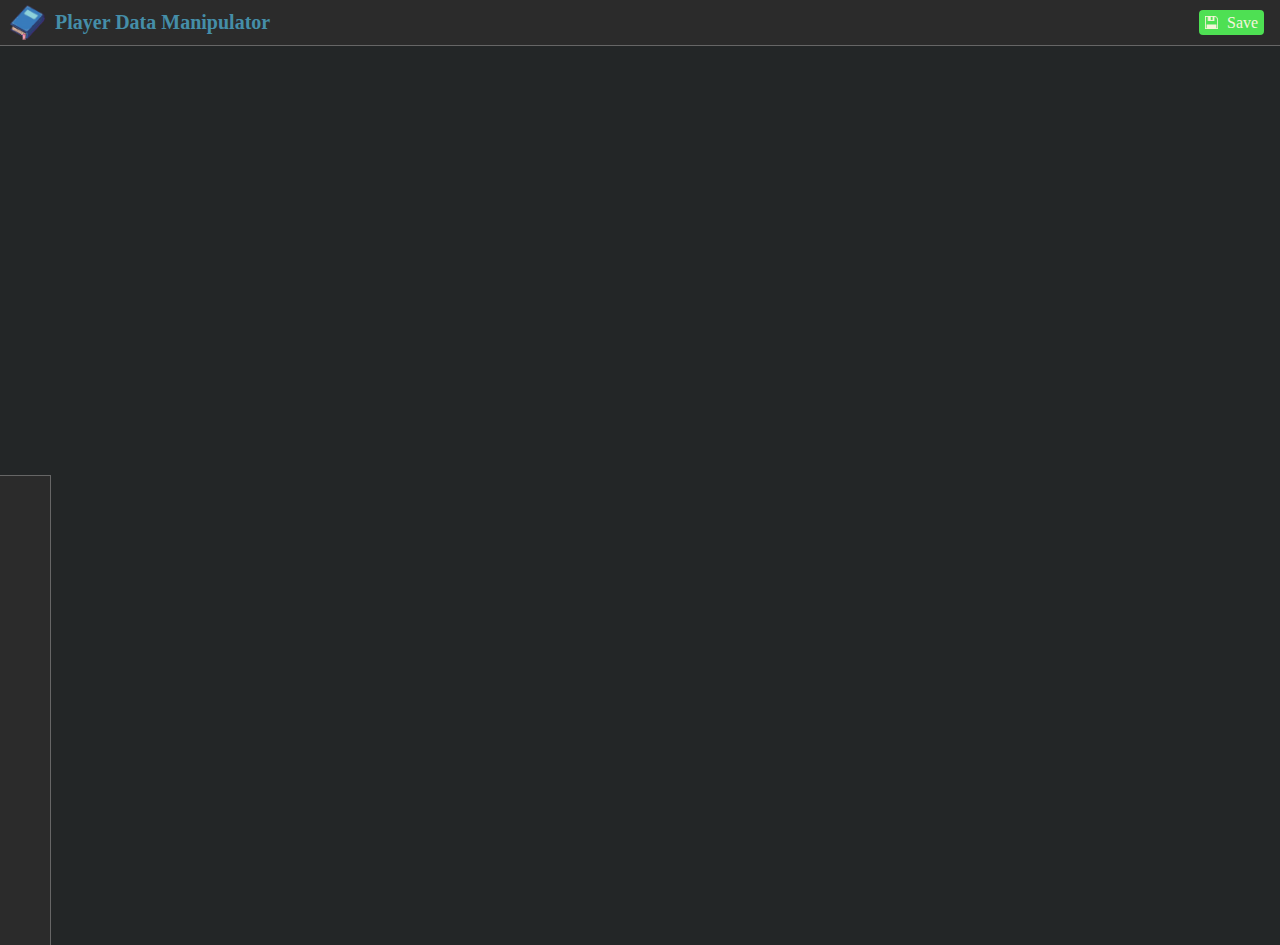
<file: Plugin/src/main/resources/web/pages/editor/editor.html>
<!DOCTYPE html>
<html lang="en-US">
  <head>
    <meta charset="utf-8" />
    <meta name="viewport" content="width=device-width" />
    <title>My test page</title>
    <link rel="icon" type="image/x-icon" href="../../assets/booklet_header.png">

    <link type="text/css" href="../header.css" rel="stylesheet" />
    <link type="text/css" href="../utils.css" rel="stylesheet" />

    <link type="text/css" href="styles/save_button.css" rel="stylesheet" />
    <link type="text/css" href="styles/cmd_popup.css" rel="stylesheet" />
    <link type="text/css" href="styles/save_button.css" rel="stylesheet" />
    <link type="text/css" href="styles/data_line.css" rel="stylesheet" />
    <link type="text/css" href="styles/data_input.css" rel="stylesheet" />
    <link type="text/css" href="styles/sidebar.css" rel="stylesheet" />
    <link type="text/css" href="styles/editor.css" rel="stylesheet" />

  </head>
    <body>

      <div class="header full_width" id="editor_header">
        <div class="header_img"> <img src="../../assets/booklet_header.png" /> </div>
        <div class="header_title"> <h1> Player Data Manipulator </h1> </div>

        <div id="save_button" class="prevent-select">
          <img src="../../assets/save.png" />
          <div> Save </div>
        </div>
      </div>

      <div class="full_height full_width" id="editor-body">
        <div id="copy_popup_container"> </div>

        <div id="changes_popup" class="blur display_none">
        <div id="show_cmd" class="rounded_edges" style="--px:20px">
          <h2 id="cmd_header" class="prevent-select"> Changes saved! </h2>
          <div id="info" class="prevent-select"> Execute the given command on your server to apply the changes. </div>
          <textarea readonly id="cmd" class="rounded_edges" style="--px:4px" onclick="copyToClipboard();"> </textarea>
        </div>
      </div>

        <div id="sidebar">
        <div class="lines" id="sidebar_lines">
          <!-- I hate that this is here, but I'm too lazy to remove it and get the rest of the code to work -->
          <div class="section" style="--y:0"> </div>
        </div>
      </div>
      
        <div id="editor">
        <div class="lines" id="editor_lines"> </div>
      
      <div id="connect_lines"> </div>
        </div>
      </div>


      <script src="func/saveButtonFunctionality.js"></script>
      <script src="func/copyToClipboard.js"> </script>
      <script src="func/UUIDparser.js"> </script>
      <script src="func/sectionButtonInteract.js"> </script>
      <script src="func/inputSave.js"> </script>
      <script src="func/inputFit.js"> </script>
      <script src="func/inputSave.js"></script>

      <script src="func/jsonParser.js"> </script>

      <script src="func/domElements.js"> </script>
      <script src="func/pageRenderer.js"> </script>

      <script src="func/editor.js"> </script>
  </body>
</html>
</file>
<file: Plugin/src/main/resources/web/pages/header.css>
* {
    margin: 0;
}

.header {
    position: fixed;
    grid-area: header;
    display: flex;

    background-color: var(--editor_accent_color);
    padding: 5px;

    height: 35px;
    line-height: normal;
    z-index: 1;

    outline: 1px solid var(--border_color);
}

.header_img {
    aspect-ratio: 1;

    padding-left: 5px;
}

.header_img > img {
    max-width: 100%;
}

.header_title {
    align-self: center;

    padding-left: 10px;
}

.header_title > h1 {
    font-family: minecraftFont;
    font-size: 20px;
    color: var(--special_text_color);
}
</file>
<file: Plugin/src/main/resources/web/pages/utils.css>
.full_width {
  width: 100vw;
}

.full_height {
  height: 100vh;
}

/* https://www.w3schools.com/howto/howto_css_disable_text_selection.asp */
.prevent-select {
  -webkit-user-select: none; /* Safari */
  -ms-user-select: none; /* IE 10 and IE 11 */
  user-select: none; /* Standard syntax */
}

.blur {
  position: fixed;
  height: 100%;
  width: 100%;

  backdrop-filter: blur(1px);
}

.rounded_edges {
  border-radius: var(--px);
}

.display_none {
  display: none;
}

.display_inh {
  display: inherit;
}

/* https://stackoverflow.com/questions/21993661/css-auto-hide-elements-after-5-seconds */
.hide_me {
  -moz-animation: cssAnimation 0s linear 5s forwards;
  /* Firefox */
  -webkit-animation: cssAnimation 0s linear 5s forwards;
  /* Safari and Chrome */
  -o-animation: cssAnimation 0s linear 5s forwards;
  /* Opera */
  animation: cssAnimation 0s linear 5s forwards;
  -webkit-animation-fill-mode: forwards;
  animation-fill-mode: forwards;
}
@keyframes cssAnimation {
  to {
    opacity: 0;
  }
}

@-webkit-keyframes cssAnimation {
  to {
    opacity: 0;
  }
}
</file>
<file: Plugin/src/main/resources/web/pages/editor/styles/save_button.css>
#save_button {
    display: flex;
    position: absolute;
    right: 2vw;
    width: fit-content;
    align-self: center;

    background-color: var(--save_button_color);
    outline: 0;

    border-radius: 4px;
    max-height: 25px;

}

#save_button:hover > * {
    /* https://isotropic.co/tool/hex-color-to-css-filter/ */
    filter: invert(49%) sepia(82%) saturate(279%) hue-rotate(150deg) brightness(88%) contrast(92%);
}

#save_button > img {
    height: 12.5px;
    width: 12.5px;

    padding: 6.25px;

    /* https://isotropic.co/tool/hex-color-to-css-filter/ */
    filter: invert(94%) sepia(6%) saturate(1100%) hue-rotate(341deg) brightness(109%) contrast(92%);
}

#save_button > div {
    color: var(--primary_text_color);
    text-align: center;
    align-self: center;

    padding: 6.25px;
    padding-left: 3px;
}
</file>
<file: Plugin/src/main/resources/web/pages/editor/styles/cmd_popup.css>
#show_cmd {
    position: fixed;

    display: grid;
    grid-template-areas: 
        'cmd_header'
        'info'
        'cmd'
    ;

    align-self: center;

    background-color: var(--editor_accent_color);
    box-shadow: 0px 0px 25px 25px var(--editor_background_color);

    height: 20%;
    width: 30%;

    min-height: 200px;
    min-width: 170px;

    top: 50%;
    left: 50%;
    transform: translate(-50%, -50%);
}

#info {
    grid-area: info;
    display: inline;
    text-align: center;

    color: var(--primary_text_color);
    padding: 8px;
    vertical-align: top;
}

#cmd_header {
    grid-area: cmd_header;
    display: inline;

    color: var(--secondary_text_color);
    text-align: center;
    vertical-align: top;

    padding-top: 5%;
    height: fit-content;
}

#cmd {
    grid-area: cmd;

    color: var(--primary_text_color);
    background-color: var(--text_accent_color);
    border: none;
    outline: none;

    width: 80%;
    height: 20%;

    min-height: 50px;
    min-width: 80px;

    text-align: center;
    font-size: 1.875em;
    overflow: hidden;
    line-height: 40px;

    margin: auto;
    resize: none;
}

#cmd:hover {
    color: var(--special_text_color);
}

#copy_popup {
    position: fixed;

    color: var(--primary_text_color);
    background-color: var(--editor_accent_color);

    font-size: 1.4em;

    min-height: 20px;
    min-width: 80px;

    padding: 5px;
    right: 5px;
    bottom: 5px;


    z-index: 1;
}
</file>
<file: Plugin/src/main/resources/web/pages/editor/styles/data_line.css>
.indent {
    padding-right: calc((35px * var(--indent)) + 36px);
}

.lines  {
    grid-auto-rows: 20px;
    grid-row-gap: 5px;
}

.section {
    display: flex;
    flex-direction: row;

    margin-top: calc(40px * var(--y));
    align-items: center;

    padding-right: 5px;
    padding-left: 5px;

    height: 40px;
}

.section > img {
    max-width: 100%;
}

#sub-data {
    flex-direction: column;
}

.data_line {
    display: flex;
    flex-direction: row;

    text-align: left;
    line-height: normal;

    vertical-align: middle;

    font-family: 'Courier New', Courier, monospace;
    
    align-items: center;
    min-width: 100vw;
    height: 40px;
}

.data_image {
    padding-left: 5px;
    align-items: center;

    display: flex;
    height: 100%;
    vertical-align: middle;
}

.data_image > img {
    max-width: 100%;
}

.data_text {
    color: var(--secondary_text_color);

    padding-left: 5px;
    align-items: center;
    
    display: flex;
}

.data_value {
    padding-left: 5px;
    color: var(--primary_text_color);
}
</file>
<file: Plugin/src/main/resources/web/pages/editor/styles/data_input.css>
input[type="text"],
span {
    border: 2px solid var(--primary_text_color);
    min-width: 2em;
}

input[type="text"] {
    padding: 0.5em 1em;

    color: beige;
    background-color: var(--text_accent_color);
    border-radius: 2em;
    outline: 0;
}

input[type="text"]:focus {
    border-color: var(--special_text_color);
}

span {
    position: absolute;
    left: -9999px;
    display: inline-block;
}
</file>
<file: Plugin/src/main/resources/web/pages/editor/styles/sidebar.css>
#sidebar {
    grid-area: sidebar;

    background-color: var(--editor_accent_color);
    align-items: end;

    width: 50px;
    outline: 1px solid var(--border_color);
}
</file>
<file: Plugin/src/main/resources/web/pages/editor/styles/editor.css>
body {
    --primary_text_color: beige;        /* Used in most places where there is a lot of text */
    --secondary_text_color: white;      /* Used for example in the key names of data lines */
    --special_text_color: #458EA8;      /* Used for example in the header or some of the hover events */
    --text_accent_color: #2B2A33;        /* Used for example in the text field of the cmd popup or value inputs */

    --border_color: #666666;
    --editor_background_color: #232627;
    --editor_accent_color: #2B2B2B;     /* Used for example in the header, sidebar or the popups */

    --connect_lines_color: #333333;

    --save_button_color: #4ee053;



    background-color: var(--editor_background_color);
}

#editor-body {
    display: grid;
    grid-template-areas: 
        'header header'
        'sidebar editor'
    ;
    grid-gap: 1px;
    padding-top: 45px;
}

#editor_header {
    grid-area: header;
}

#editor {
    grid-area: editor;

    background-color: var(--editor_background_color);
    line-height: 100vh;
}

#connect_lines {
    top: -100%;
    position: relative;
}

.bar_line {
    width: 2px;
    height: calc((40px * (var(--height) - 1)) + 20px);
    margin-left: calc((35px * var(--indent)) + 16px);

    
    margin-top: calc((40px * var(--y)) + 40px);
    background: var(--connect_lines_color);

    position: absolute;
}

.connect_line {
    height: 2px;
    width: 20px;
    margin-top: calc((40px * (var(--height))) + 20px);
    margin-left: calc(35px * var(--indent));

    background: var(--connect_lines_color);

    position: absolute;
}
</file>
